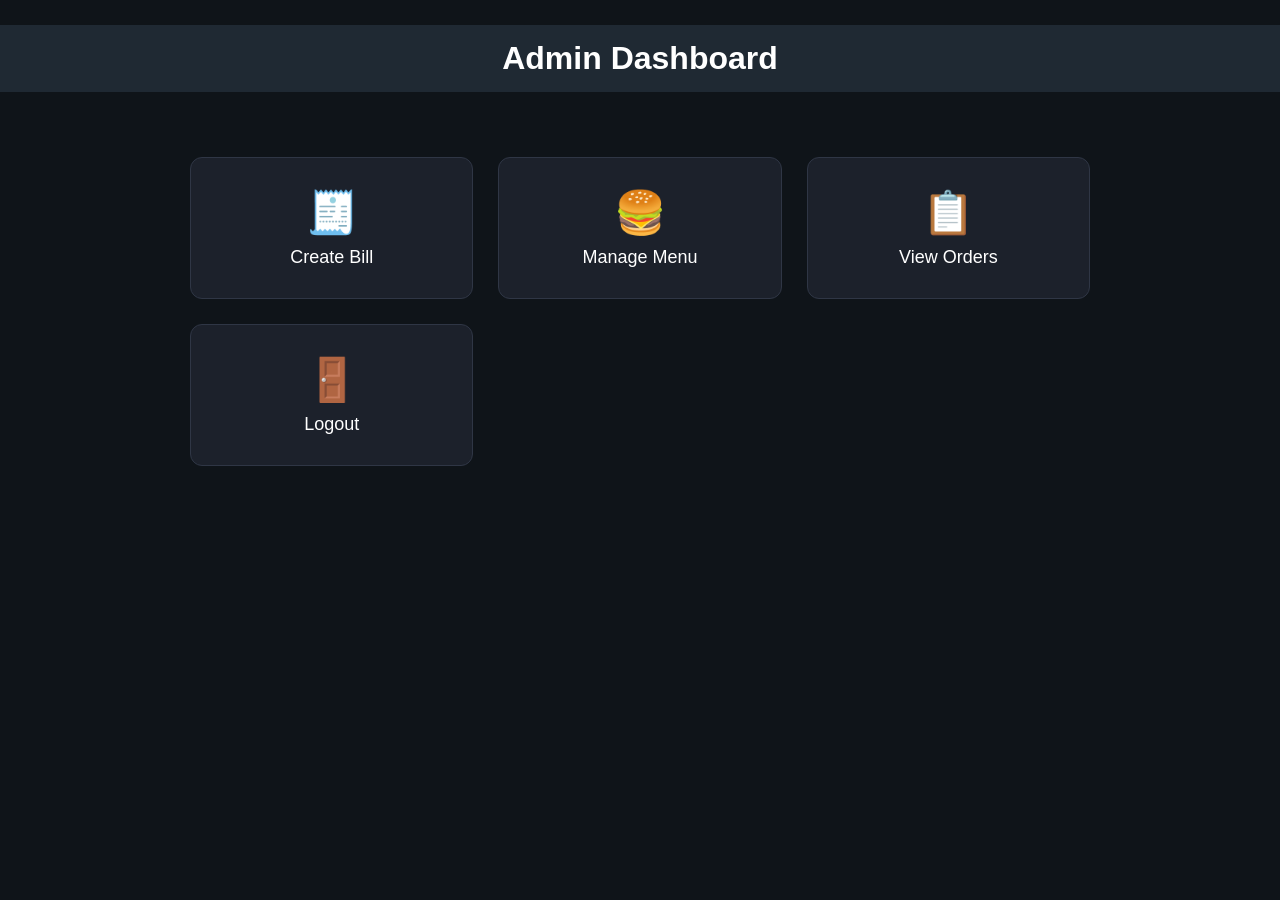
<file: templates/dashboard.html>
<!DOCTYPE html>
<html>
<head>
    <title>Dashboard</title>
    <link rel="stylesheet" href="/static/style.css">

    <style>
        body {
    background: #0f1419;
    color: white;
    font-family: 'Segoe UI', sans-serif;
}

h1 {
    text-align: center;
    margin: 25px 0;
    font-weight: 600;
}

.dashboard {
    display: grid;
    grid-template-columns: repeat(auto-fit, minmax(220px, 1fr));
    gap: 25px;
    padding: 40px;
    max-width: 900px;
    margin: auto;
}

.card {
    background: #1c212b;
    padding: 30px;
    border-radius: 12px;
    text-align: center;
    font-size: 18px;
    cursor: pointer;
    border: 1px solid #2f3645;
    transition: all 0.25s ease;
}

.card:hover {
    transform: translateY(-6px) scale(1.02);
    background: #0984e3;
    box-shadow: 0 10px 25px rgba(0,0,0,0.3);
}

.icon {
    font-size: 42px;
    margin-bottom: 10px;
}
    </style>
</head>
<body>

<h1>Admin Dashboard</h1>

<div class="dashboard">

    <div class="card" data-link="/">
        <div class="icon">🧾</div>
        Create Bill
    </div>

    <div class="card" data-link="/admin">
        <div class="icon">🍔</div>
        Manage Menu
    </div>

    <div class="card" data-link="/orders">
        <div class="icon">📋</div>
        View Orders
    </div>

    <div class="card" data-link="/logout">
        <div class="icon">🚪</div>
        Logout
    </div>

</div>

<script>
    document.querySelectorAll(".card").forEach(card => {
        card.addEventListener("click", () => {
            window.location.href = card.dataset.link;
        });
    });
</script>

</body>
</html>
</file>
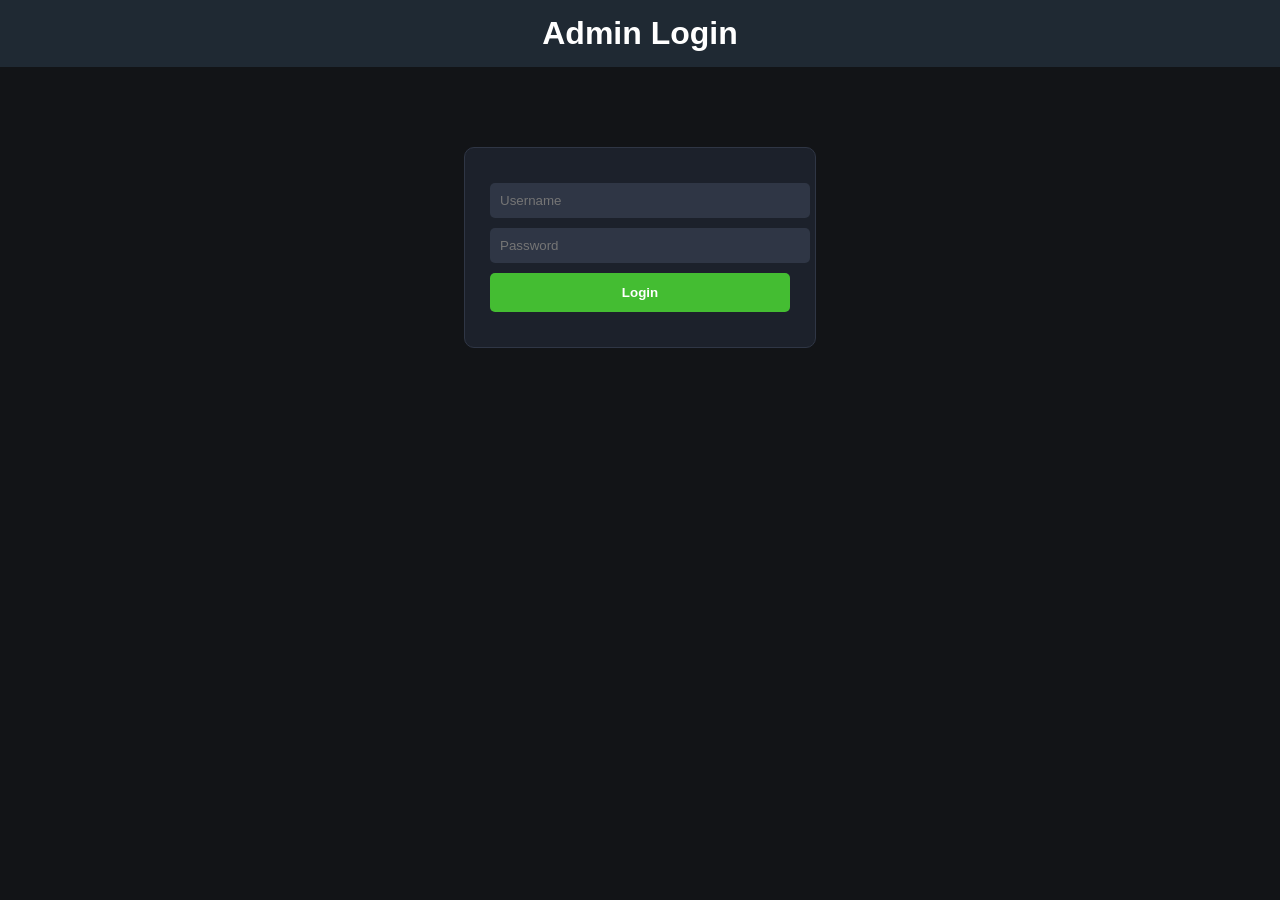
<file: templates/login.html>
<!DOCTYPE html>
<html>
<head>
    <title>Login</title>
    <link rel="stylesheet" href="/static/style.css">
    <style>
        body {
            background: #121417;
            color: white;
        }

        .login-box {
            width: 300px;
            margin: 80px auto;
            padding: 25px;
            background: #1c212b;
            border-radius: 10px;
            text-align: center;
            border: 1px solid #2f3645;
        }

        input {
            margin-top: 10px;
        }

        .error {
            color: #e84118;
            margin-top: 10px;
            font-size: 14px;
        }
    </style>
</head>
<body>

<h1>Admin Login</h1>

<div class="login-box">
    <form id="loginForm">
        <input type="text" id="username" placeholder="Username" required>
        <input type="password" id="password" placeholder="Password" required>

        <button type="submit" class="main-btn" id="loginBtn">Login</button>
        <div id="error" class="error"></div>
    </form>
</div>

<script>
const form = document.getElementById("loginForm");
const errorDiv = document.getElementById("error");
const btn = document.getElementById("loginBtn");

form.addEventListener("submit", function(e) {
    e.preventDefault();

    let username = document.getElementById("username").value.trim();
    let password = document.getElementById("password").value.trim();

    if (!username || !password) {
        errorDiv.textContent = "Please fill all fields ❌";
        return;
    }

    btn.disabled = true;
    btn.textContent = "Logging in...";

    fetch('/login', {
        method: 'POST',
        headers: { 'Content-Type': 'application/x-www-form-urlencoded' },
        body: `username=${encodeURIComponent(username)}&password=${encodeURIComponent(password)}`
    })
    .then(res => {
        if (res.redirected) {
            window.location.href = res.url;
        } else {
            errorDiv.textContent = "Invalid credentials ❌";
        }
    })
    .catch(() => {
        errorDiv.textContent = "Something went wrong ❌";
    })
    .finally(() => {
        btn.disabled = false;
        btn.textContent = "Login";
    });
});
</script>

</body>
</html>
</file>
<file: static/style.css>
body {
    margin: 0;
    font-family: 'Segoe UI', sans-serif;
    background-color: #121417;
    color: white;
}

/* Header */
h1 {
    background: #1f2933;
    padding: 15px;
    margin: 0;
    text-align: center;
}

/* Layout */
.container {
    display: flex;
    justify-content: space-between;
    padding: 20px;
    gap: 20px;
}

/* Menu Grid */
.menu {
    display: flex;
    gap: 12px;
    overflow-x: auto;
    padding-bottom: 10px;
}

/* Menu Items */
.menu-item {
    min-width: 120px;
    height: 80px;
    background: #1c212b;
    display: flex;
    justify-content: center;
    align-items: center;
    border-radius: 8px;
    cursor: pointer;
    border: 1px solid #2f3645;
    transition: 0.2s;
}
.menu-list li {
    display: flex;
    justify-content: space-between;
    padding: 10px;
    border-bottom: 1px solid #2f3645;
}

.delete-btn {
    padding: 4px 10px;
    font-size: 12px;
    border-radius: 4px;
}

.menu-item:hover {
    background: #00a8ff;
}

/* Cart */
.cart {
    width: 300px;
    background: #1c212b;
    padding: 15px;
    border-radius: 10px;
}

.cart ul {
    list-style: none;
    padding: 0;
}

/* Cart Row */
.cart-row {
    display: flex;
    justify-content: space-between;
    align-items: center;
    padding: 8px 0;
    border-bottom: 1px solid #2f3645;
}

/* Buttons */
.small-btn {
    width: 28px;
    height: 28px;
    border: none;
    border-radius: 5px;
    background: #2f3645;
    color: white;
    cursor: pointer;
}

.small-btn:hover {
    background: #00a8ff;
}

.delete-btn {
    background: #e84118;
    color: white;
    border: none;
    padding: 5px 8px;
    border-radius: 5px;
    cursor: pointer;
}

.delete-btn:hover {
    background: #c23616;
}

/* Totals */
.totals {
    margin-top: 20px;
}

/* Inputs */
input, select {
    padding: 10px;
    width: 100%;
    margin-top: 10px;
    border-radius: 5px;
    border: none;
    background: #2f3645;
    color: white;
}

/* Main Button */
.main-btn {
    padding: 12px;
    margin-top: 10px;
    width: 100%;
    background: #44bd32;
    border: none;
    cursor: pointer;
    border-radius: 5px;
    font-weight: bold;
    color: white;
}

.main-btn:hover {
    background: #2ecc71;
}
</file>
